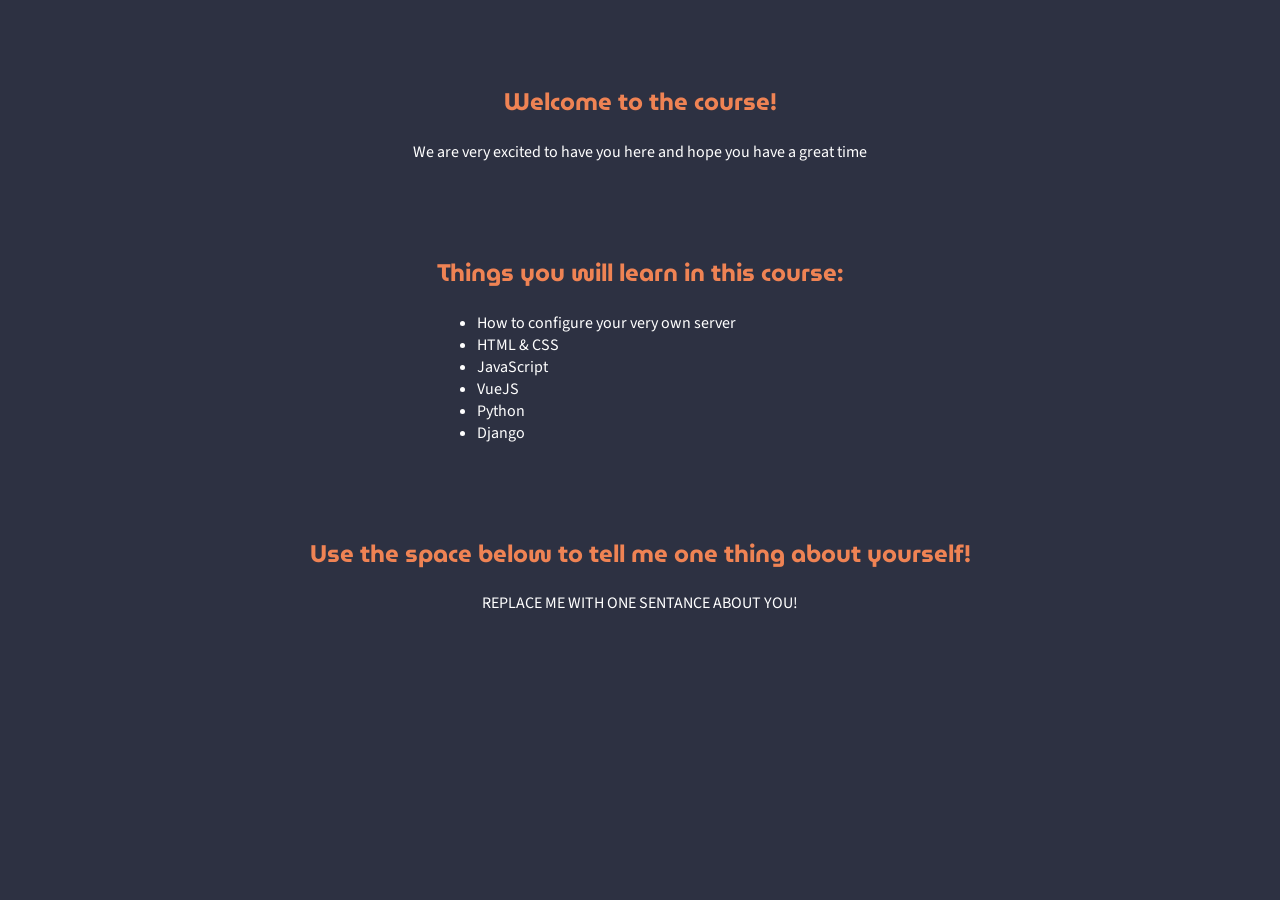
<file: WEEK1/W1B/index.html>
<!DOCTYPE html>
<html lang="en">

<head>
    <meta charset="UTF-8">
    <meta name="viewport" content="width=device-width, initial-scale=1.0">
    <title>Changing Headers</title>
    <link href="https://fonts.googleapis.com/css2?family=MuseoModerno:wght@500&family=Source+Sans+Pro&display=swap"
        rel="stylesheet">
</head>

<body>
    <!-- Normally you don't want to do this, we will learn later in the course that style rules should be places in a different file -->
    <!-- CSS -->
    <style>
        html {
            margin: 0;
            padding: 0;
            background: #2D3142;
            font-family: 'Source Sans Pro', sans-serif;
            color: #FFFFFF;
        }

        h2 {
            color: #EF8354;
            font-family: 'MuseoModerno', cursive;
            text-align: center;
        }

        p {
            
            text-align: center;
        }
        #page-container {
            display: grid;
            grid-template-rows: 1fr 1fr 1fr;
            align-items: center;
            justify-items: center;
        }
    </style>

    <!-- Visible HTML tags you see on the site -->
    <div id="page-container">
        <div>
            <h2>
                Welcome to the course!
            </h2>
            <p>
                We are very excited to have you here and hope you have a great time
            </p>
        </div>

        <div>
            <h2>
                Things you will learn in this course:
            </h2>
            <ul>
                <li>How to configure your very own server</li>
                <li>HTML & CSS</li>
                <li>JavaScript</li>
                <li>VueJS</li>
                <li>Python</li>
                <li>Django</li>
            </ul>
        </div>

        <div>
            <h2>
                Use the space below to tell me one thing about yourself!
            </h2>
            <p>REPLACE ME WITH ONE SENTANCE ABOUT YOU!</p>
        </div>
    </div>


</body>

</html>
</file>
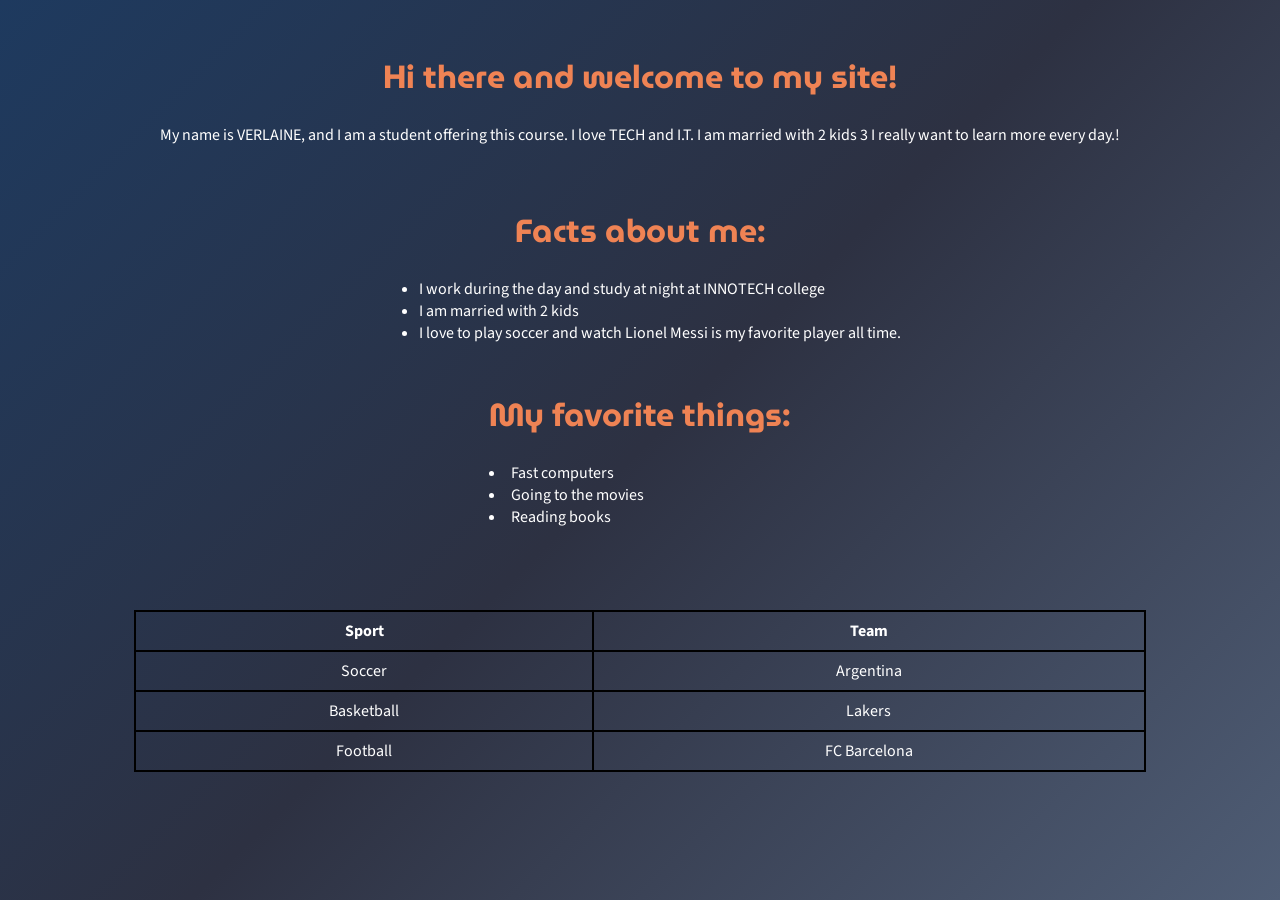
<file: WEEK1/W1C/index_.html>
<!DOCTYPE html>
<html lang="en">

<head>
    <meta charset="UTF-8">
    <meta name="viewport" content="width=device-width, initial-scale=1.0">
    <title>HTML / CSS Exploration</title>

    <!-- This line gets us some fonts that might not be installed on the users computer / browser -->
    <link href="https://fonts.googleapis.com/css2?family=MuseoModerno:wght@500&family=Source+Sans+Pro&display=swap"
        rel="stylesheet">

    <!-- This line links our HTML file to our CSS file, so our browser knows the use styel.css to style the page -->
    <link rel="stylesheet" href="style.css">
</head>

<body>

    <div id="page-container">
        <div>
            <h1>
                Hi there and welcome to my site!
            </h1>
            <p>
                <!-- Change this sentance to be about you, don't worry about the span tag, but you can keep it in your sentance if you understand what it is doing!  -->
                My name is VERLAINE, and I am a student offering this course. I love TECH and I.T. I am married with 2 kids
               <span id="secret-one">3</span> I really want to learn more every day.!
            </p>
        </div>

        <div>
            <h1>
                Facts about me:
            </h1>
            <ul>
                <!-- Change these facts to be about yourself -->
                <li>I work during the day and study at night at INNOTECH college</li>
                <li>I am married with 2 kids</li>
                <li>I love to play soccer and watch Lionel Messi is my favorite player all time. </li>
            </ul>
        </div>

        <div>
            <h1>
                My favorite thing<span id="secret-two">s</span>:
            </h1>
            <!-- Replace with your favorite things -->
            <li>Fast computers</li>
            <li>Going to the movies</li>
            <li>Reading books</li>
        </div>
        <div style="width: 100%; margin-top: -20px;"> 
            <!--a little table to show my favorite teams -->
            <table>
                <tr>
                    <th>Sport</th>
                    <th>Team</th>
                </tr>
                <tr>
                    <td>Soccer</td>
                    <td>Argentina</td>
                </tr>
                <tr>
                    <td>Basketball</td>
                    <td>Lakers</td>
                </tr>
                <tr>
                    <td>Football</td>
                    <td>FC Barcelona</td>
                </tr>
        </div>
        <div>
            <h1  id="secret-three">
                OH NO HELP ME!
            </h1>
        </div>
    </div>


</body>

</html>
</file>
<file: WEEK1/W1C/style.css>
/* 
    We will learn about CSS in much more detail later, but you can think of each "rule" trying to find some specific tag in our HTML file.
    For example, the html block directly below applies the rules inside the { } to our page.
*/

html {
    margin: 0;
    padding: 0;
    background: #2D3142;
    font-family: 'Source Sans Pro', sans-serif;
    color: #FFFFFF;
    background: linear-gradient(135deg, #1E3A5F, #2D3142, #4F5D75);
    background-attachment: fixed;
    
}


/* 
    These are layout rules, they shape where the content on the page is placed. I would start by changing other easier blocks.
    You will notice some blocks start with the # character, these are looking for tags in our HTML file that have the corresponding "id" that follows the #
    For example, this block applies the layout rules to the tag in our HTML file that has the page-container id
*/
#page-container {
    display: grid;
    grid-template-rows: 1fr 1fr 1fr;
    align-items: center;
    justify-items: center;
}



/* 
    These are the simple CSS blocks and rules. They are changing things like the font color,  the font family and how the text is being aligned
    All of these things are common things to manipulate in a word document. Try changing to a different font or color. Maybe try aligning the text differently.
    There are TONS of different CSS rules that can be applied. See if you can do something funky like rotate the h1 tags or something of that nature.
*/
h1 {
    color: #EF8354;
    font-family: 'MuseoModerno', cursive;
    text-align: center;
}

p {
    text-align: center;
}



/* 
    These blocks and rules below are a bit more advanced and have to deal with the secrets I have sprinkled throughout the site
    We will learn about how all of these work, but if you would like try to understand how they are working.
*/
#secret-one {
    transition: font-size 1s ease-in-out;
}

#secret-one:hover {
    font-size: 3rem;
    cursor: pointer;
    transition: font-size 1s ease-in-out;
}

#secret-one:active {
    font-size: 5rem;
    cursor: pointer;
}

#secret-two:hover {
    cursor: pointer;
}

#secret-two:active {
    display: none;
}

#secret-three {
    opacity: 0;
    transition: opacity 1s ease-in-out;
}

#secret-three:hover {
    opacity: 1;
    cursor: pointer;
}

#secret-three:active {
    color: #BFC0C0;
    cursor: pointer;
}

table {
   border-collapse: collapse;
    width: 80%;
    margin-left: auto;
    margin-right: auto;
}

table, th, td {
  border: 2px solid black;
    text-align: center;
    padding: 8px;
}
.bonus-section {
    text-align: center;
    padding: 20px;
}
.bonus-section h2 {
    color: #EF8354;
}
.bonus-section img {
    max-width: 100%;
    height: auto;
    border-radius: 12px;
}
.bonus-section figcaption {
    margin-top: 8px;
}
.bonus-section a {
    color: #EF8354;
}
footer {
    background-color: #1E293B;
    width: 100%;
    padding: 20px 0;
    margin-top: 40px;
    text-align: center;
    border-top: 2px solid #EF8354;
}

footer span {
    display: block;
}

footer a {
    color: #FFFFFF;
    text-decoration: none;
    font-size: 14px;
    font-family: 'Source Sans Pro', sans-serif;
    transition: color 0.3s ease;
}

footer a:hover {
    color: #EF8354;
    text-decoration: underline;
}
</file>
